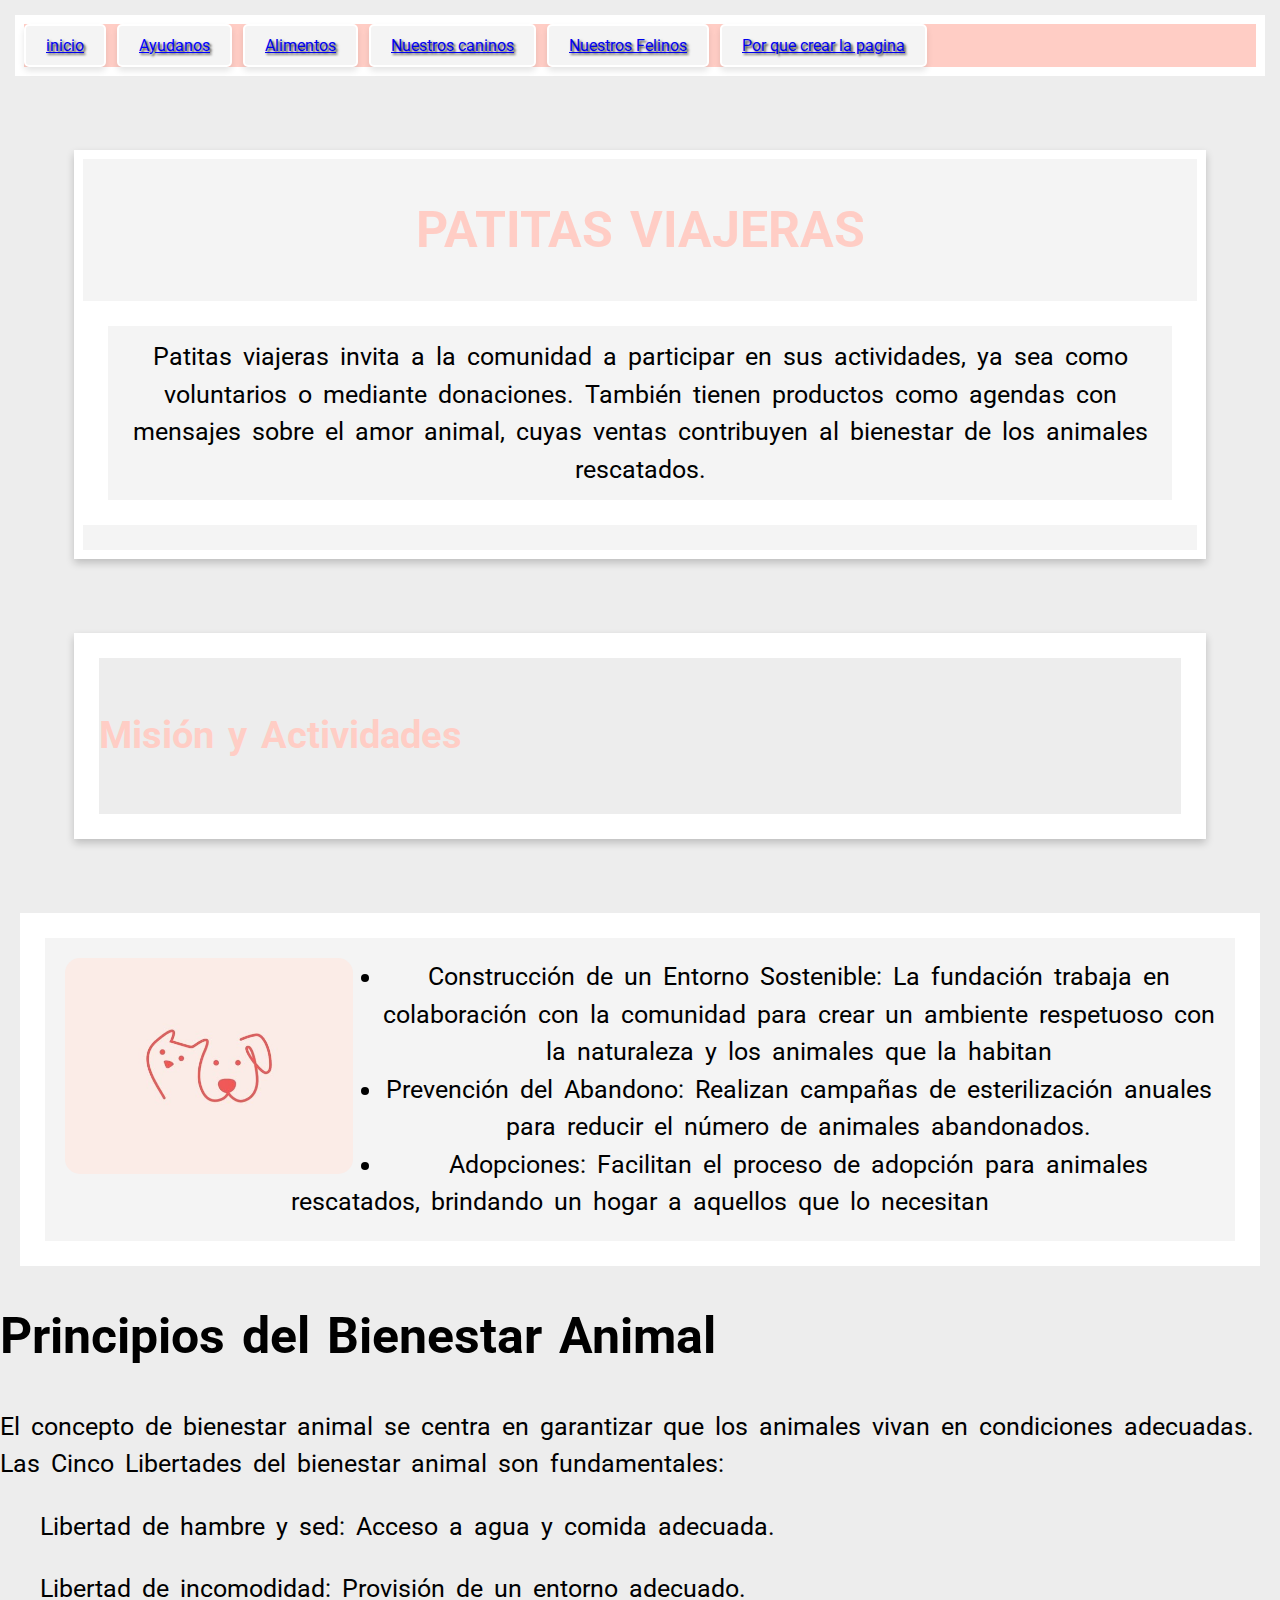
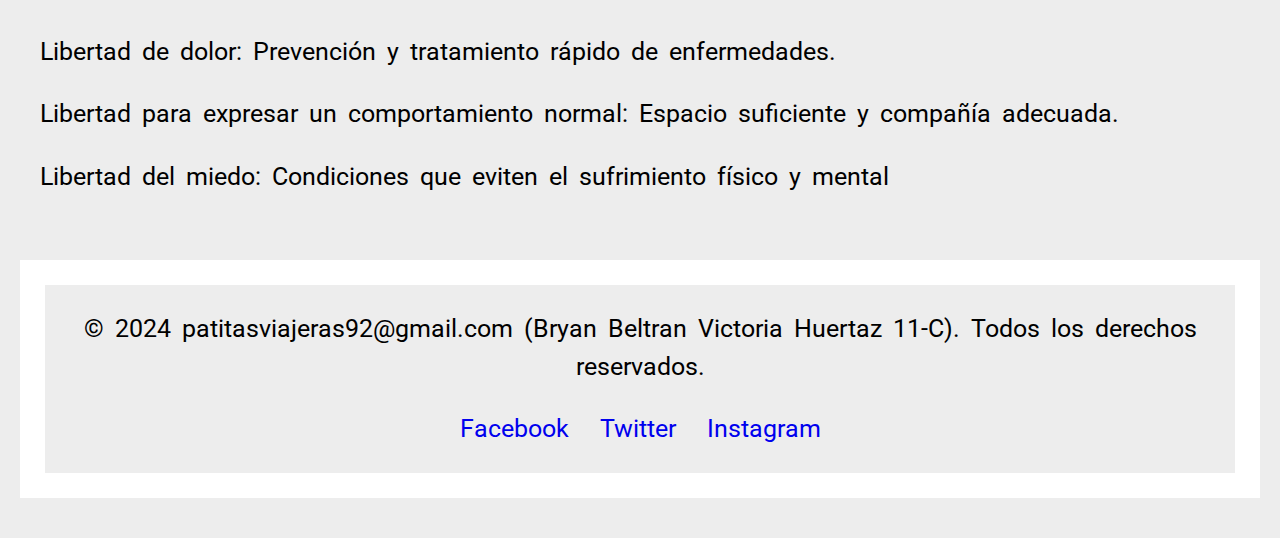
<file: Patitas Viajeras/index.html>
<!DOCTYPE html>
<html lang="es">
<head>
    <meta charset="UTF-8">
    <meta name="viewport" content="width=device-width, initial-scale=1.0">
    <link rel="stylesheet" type="text/css" href="Estilos/Estilos.css">
    <title>Patitas Viajeras</title>
    <link rel="icon" href="img/general/icon.png" type="png">
</head>

</head>
<body>
   <div class="Botones">
    <button class="es"><a href="file:///D:/Desktop/Patitas%20Viajeras/index.html">inicio</a></button>

    <button class="es"><a href="http://localhost/Login/" class="registro">Ayudanos</a></button>
     
    <button class="es"><a href="file:///D:/Desktop/Patitas%20Viajeras/Alimentos.html" class="Comida">Alimentos</a></button>

    <button class="es"><a href="file:///D:/Desktop/Patitas%20Viajeras/Caninos.html" class="caninos">Nuestros caninos</a></button>

    <button class="es"><a href="file:///D:/Desktop/Patitas%20Viajeras/Felinos.html" class="felinos">Nuestros Felinos</a></button>
    
    <button class="es"><a href="file:///D:/Desktop/Patitas%20Viajeras/Fundacion.html" class="felinos">Por que crear la pagina</a></button>
    
    </div>




   <div class="titulo">
    <h1>PATITAS VIAJERAS</h1> 
                
                  <p class="Que">Patitas viajeras invita a la comunidad a participar en sus actividades, ya sea como voluntarios o 
                  mediante donaciones. También tienen productos como agendas con mensajes sobre el amor animal, cuyas ventas contribuyen al bienestar de los animales rescatados.</p>
               </div>

     <div class="vis">
        <h2>Misión y Actividades</h2>
     </div>
   <div class="mis">
      <img src="img/general/imagen.png" class="imagen" alt="logo">

        <li>
         Construcción de un Entorno Sostenible: La fundación trabaja en colaboración con la comunidad para crear un ambiente respetuoso con la naturaleza y los animales que la habitan
        </li> 
        <li>
         Prevención del Abandono: Realizan campañas de esterilización anuales para reducir el número de animales abandonados.
        </li> 
        <li>
         Adopciones: Facilitan el proceso de adopción para animales rescatados, brindando un hogar a aquellos que lo necesitan
        </li>       
   </div>
<div></div>
    <h1>Principios del Bienestar Animal</h1>
   <p>El concepto de bienestar animal se centra en garantizar que los animales vivan en condiciones adecuadas. Las Cinco Libertades del bienestar animal son fundamentales:
   
              <ol>Libertad de hambre y sed: Acceso a agua y comida adecuada.</ol>
              <ol>Libertad de incomodidad: Provisión de un entorno adecuado.</ol>
              <ol>Libertad de dolor: Prevención y tratamiento rápido de enfermedades.</ol>
              <ol>Libertad para expresar un comportamiento normal: Espacio suficiente y compañía adecuada.</ol>
              <ol>Libertad del miedo: Condiciones que eviten el sufrimiento físico y mental</ol>
   </p>




<footer>
   
   <div class="footer-content">
            <p>© 2024 patitasviajeras92@gmail.com (Bryan Beltran Victoria Huertaz 11-C). Todos los derechos reservados.</p>
            <ul class="social-icons">
                <li><a href="https://www.facebook.com/profile.php?id=61567498201996" target="_blank">Facebook</a></li>
                <li><a href="https://x.com/Via95187Patitas" target="_blank">Twitter</a></li>
                <li><a href="https://www.instagram.com/patitas_viajeras_92/" target="_blank">Instagram</a></li>
            </ul>
        </div>

</footer>


</body>
</html>
</file>
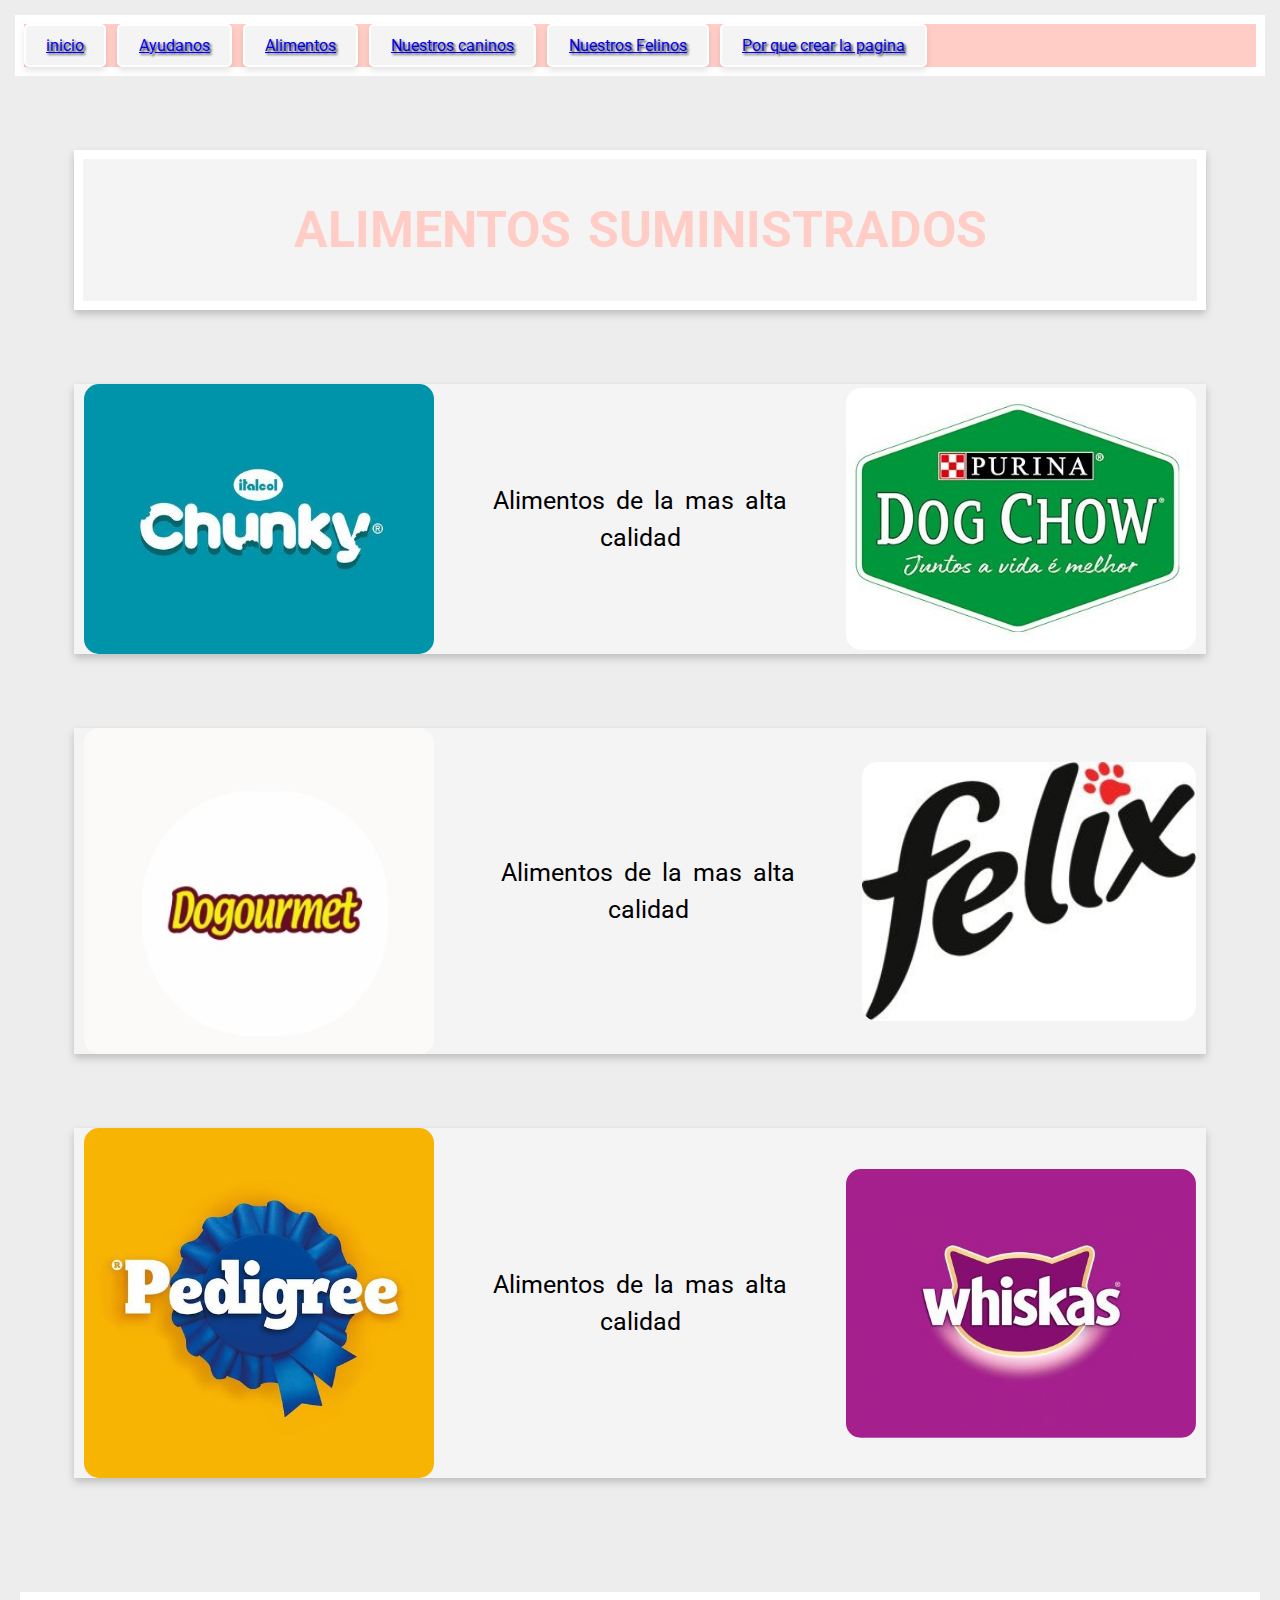
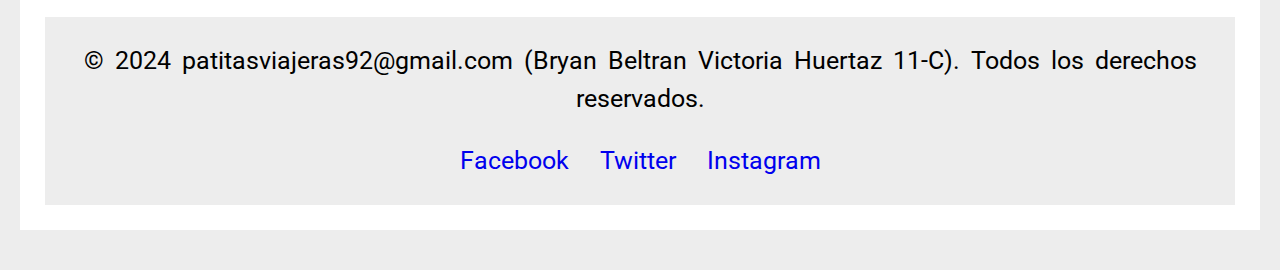
<file: Patitas Viajeras/Alimentos.html>
<!DOCTYPE html>
<head>
    <meta charset="UTF-8">
    <meta name="viewport" content="width=device-width, initial-scale=1.0">
    <link rel="stylesheet" type="text/css" href="Estilos/Estilos.css">
    <title>Patitas Viajeras</title>
    <link rel="icon" href="img/general/icon.png" type="png">
</head>

</head>

<body>
	  <div class="Botones">
    <button class="es"><a href="file:///D:/Desktop/Patitas%20Viajeras/index.html">inicio</a></button>

    <button class="es"><a href="http://localhost/Login/" class="registro">Ayudanos</a></button>
     
    <button class="es"><a href="file:///D:/Desktop/Patitas%20Viajeras/Alimentos.html" class="Comida">Alimentos</a></button>

    <button class="es"><a href="file:///D:/Desktop/Patitas%20Viajeras/Caninos.html" class="caninos">Nuestros caninos</a></button>

    <button class="es"><a href="file:///D:/Desktop/Patitas%20Viajeras/Felinos.html" class="felinos">Nuestros Felinos</a></button>
    
    <button class="es"><a href="file:///D:/Desktop/Patitas%20Viajeras/Fundacion.html" class="felinos">Por que crear la pagina</a></button>
    
    </div>

    </div>

   <div class="Alimentos">	
     <h1> ALIMENTOS SUMINISTRADOS </h1>
   </div>

   <div class="imagenes">  
     <img src="img/comida/Chunky.jpeg" class="imagen1">
       <p class="texto-entre">Alimentos de la mas alta calidad</p>
       <img src="img/comida/Dogchow.jpeg" class="imagen1">
        </div> 
           <div class="imagenes">
              <img src="img/comida/Dogurment.jpeg" class="imagen2">
                <p class="texto-entre">Alimentos de la mas alta calidad</p>
                 <img src="img/comida/felix.jpeg" class="imagen2">
            </div>           
              <div class="imagenes">
                 <img src="img/comida/pedigree.jpeg" class="imagen3">
                    <p class="texto-entre">Alimentos de la mas alta calidad</p> 
                     <img src="img/comida/Whiscats.jpeg" class="imagen3">
   </div> 

  
<footer>
    <div class="footer-content">
            <p>© 2024 patitasviajeras92@gmail.com (Bryan Beltran Victoria Huertaz 11-C). Todos los derechos reservados.</p>
            <ul class="social-icons">
                <li><a href="https://www.facebook.com/profile.php?id=61567498201996" target="_blank">Facebook</a></li>
                <li><a href="https://x.com/Via95187Patitas" target="_blank">Twitter</a></li>
                <li><a href="https://www.instagram.com/patitas_viajeras_92/" target="_blank">Instagram</a></li>
            </ul>
        </div>

</footer>

</body>
</file>
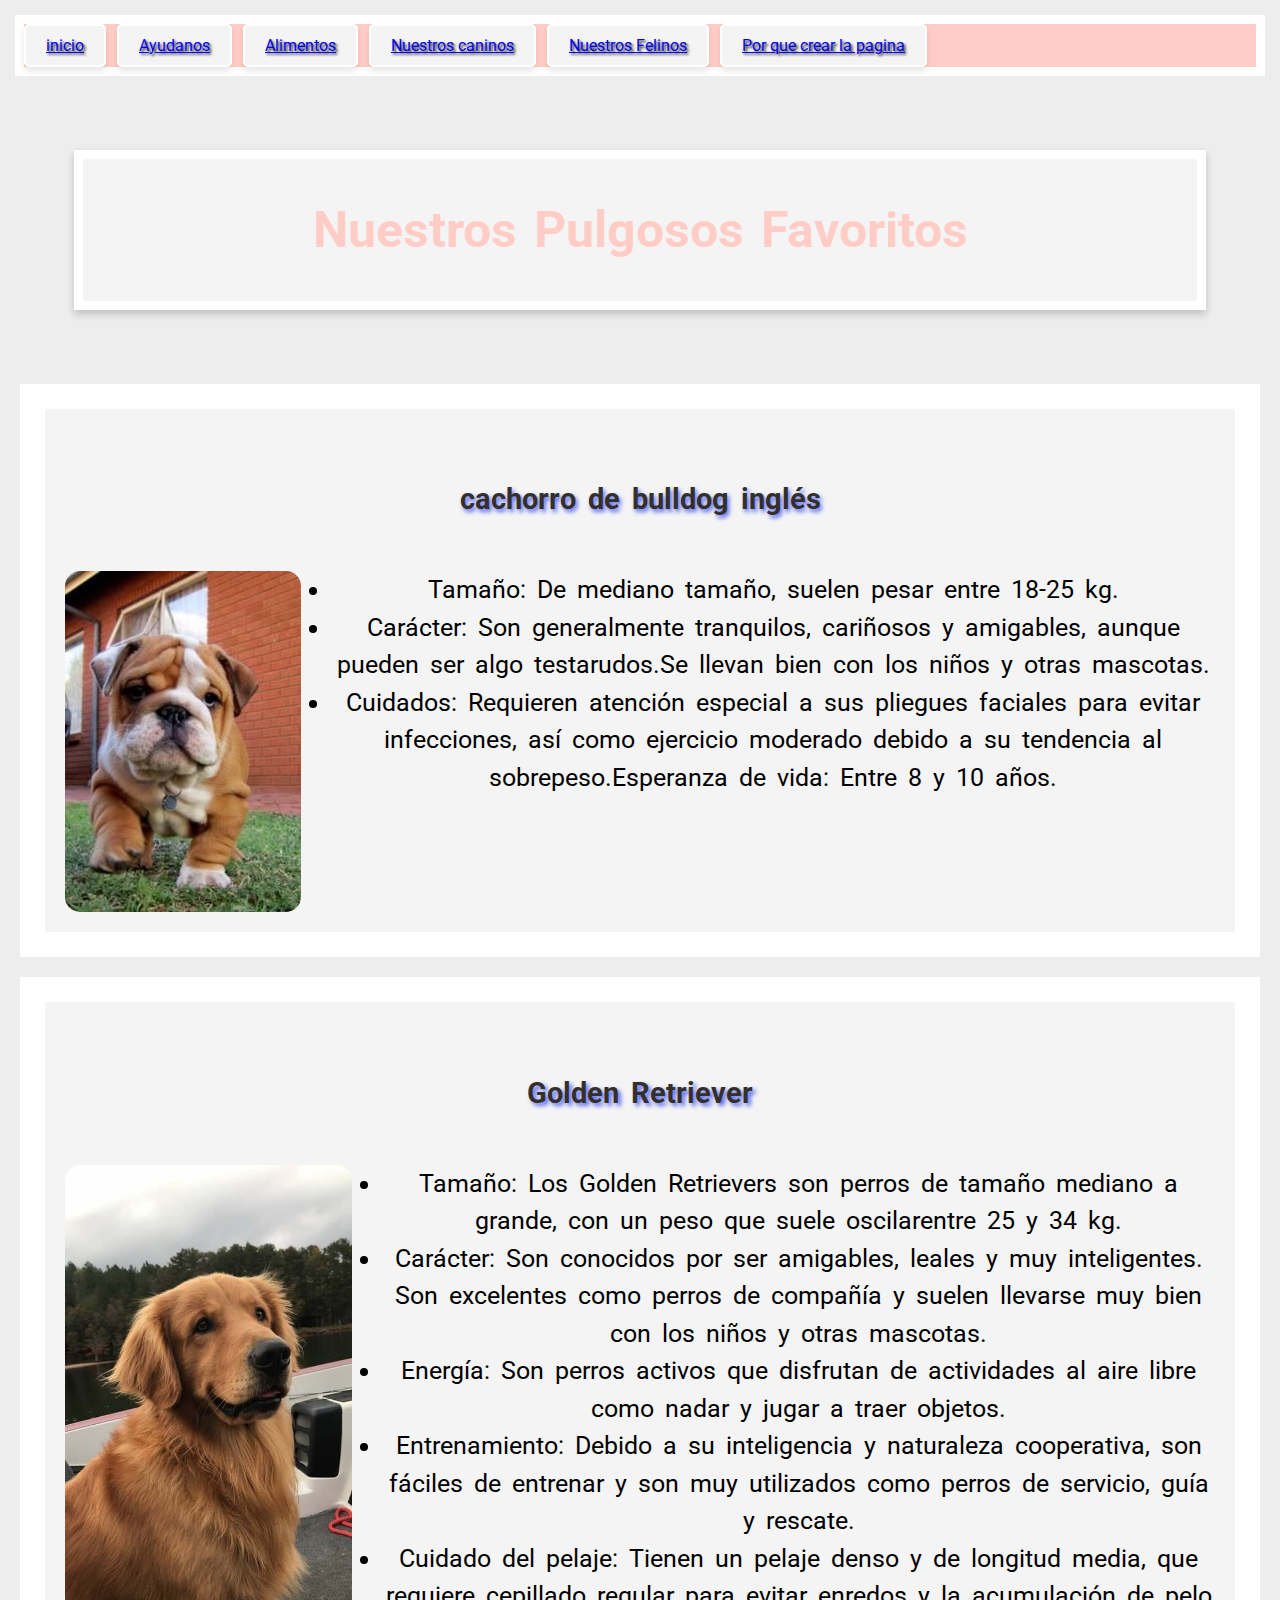
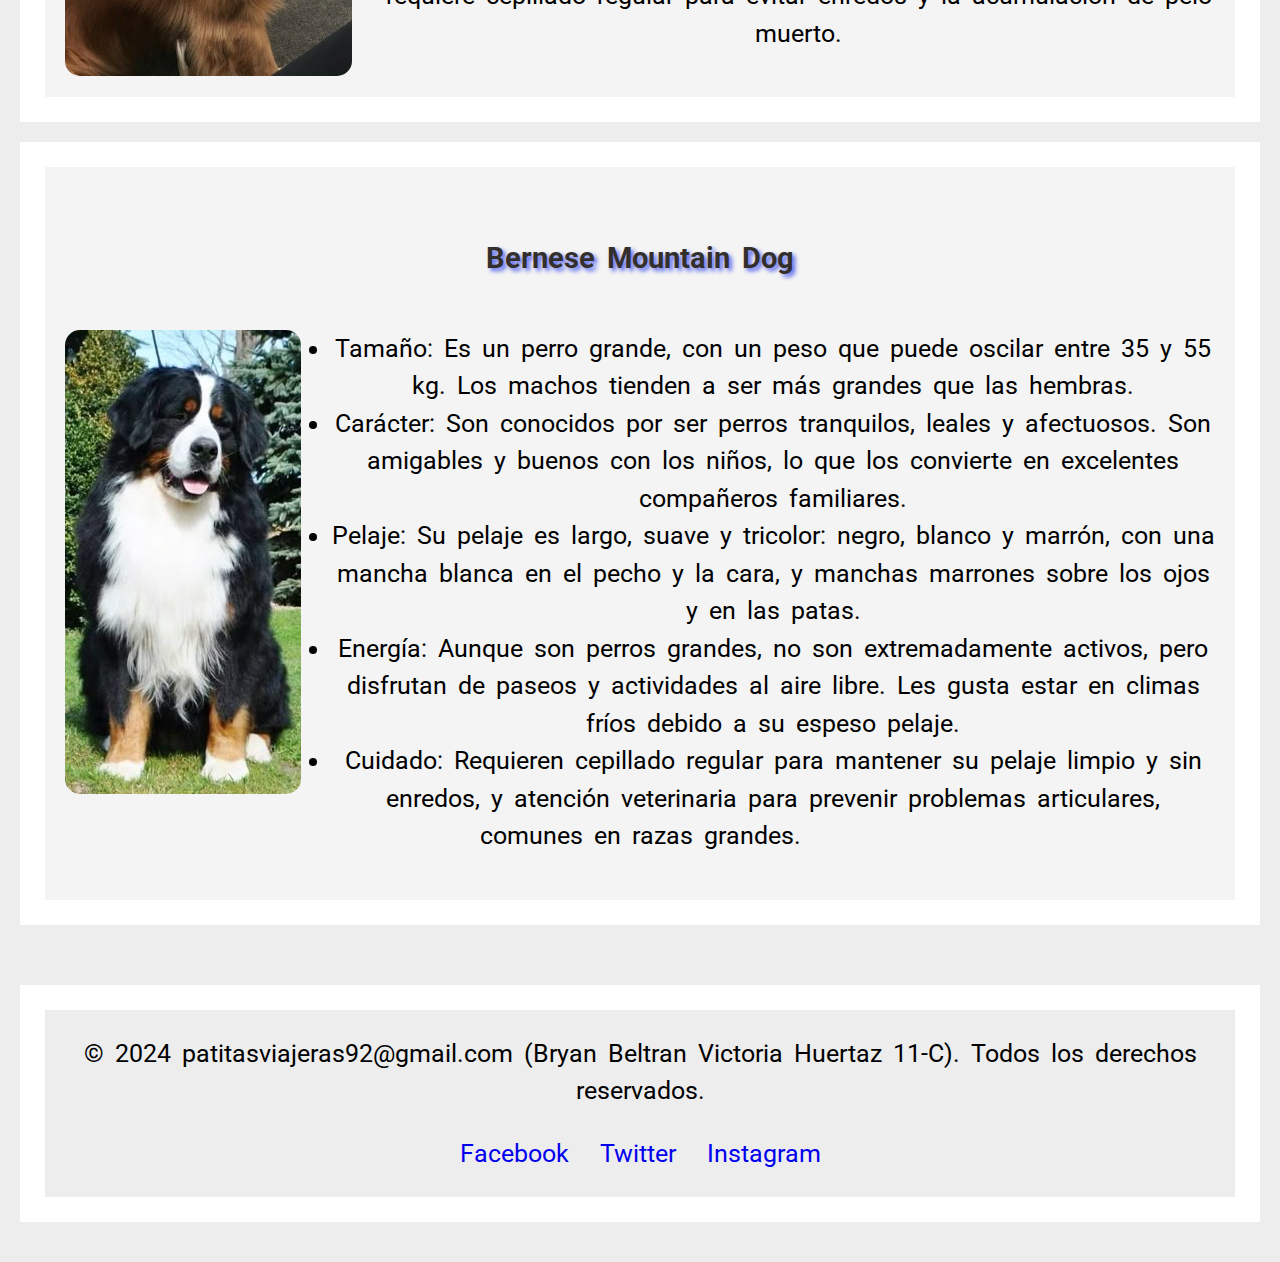
<file: Patitas Viajeras/Caninos.html>
<!DOCTYPE html>
<html lang="es">
<head>
    <meta charset="UTF-8">
    <meta name="viewport" content="width=device-width, initial-scale=1.0">
    <link rel="stylesheet" type="text/css" href="Estilos/Estilos.css">
    <title>Patitas Viajeras</title>
    <link rel="icon" href="img/general/icon.png" type="png">
</head>

<body>
    <div class="Botones">
    <button class="es"><a href="file:///D:/Desktop/Patitas%20Viajeras/index.html">inicio</a></button>

    <button class="es"><a href="http://localhost/Login/" class="registro">Ayudanos</a></button>
     
    <button class="es"><a href="file:///D:/Desktop/Patitas%20Viajeras/Alimentos.html" class="Comida">Alimentos</a></button>

    <button class="es"><a href="file:///D:/Desktop/Patitas%20Viajeras/Caninos.html" class="caninos">Nuestros caninos</a></button>

    <button class="es"><a href="file:///D:/Desktop/Patitas%20Viajeras/Felinos.html" class="felinos">Nuestros Felinos</a></button>
    
    <button class="es"><a href="file:///D:/Desktop/Patitas%20Viajeras/Fundacion.html" class="felinos">Por que crear la pagina</a></button>
    
    </div>

    </div>

<div class="titulo">
    <h1>Nuestros Pulgosos Favoritos</h1> 
</div>

  <div class="perros">
    <h3>cachorro de bulldog inglés</h3>
      <img src="img/Perros/Daniel.jpeg" class="Daniel"><p><li>Tamaño: De mediano tamaño, suelen pesar entre 18-25 kg.</li>
                                                          
                                                          <li>Carácter: Son generalmente tranquilos, cariñosos y amigables, aunque pueden ser algo testarudos.Se llevan bien con los niños y otras mascotas.</li>
                                                          
                                                          <li>Cuidados: Requieren atención especial a sus pliegues faciales para evitar infecciones, así como ejercicio moderado debido a su tendencia al sobrepeso.Esperanza de vida: Entre 8 y 10 años.</li>
                                                      </p> 
  </div>
  
  <div class="perros">  
    <h3>Golden Retriever</h3>
      <img src="img/Perros/Max.jpeg" class="beethoven"><p>     <li>Tamaño: Los Golden Retrievers son perros de tamaño mediano a grande, con un peso que suele oscilarentre  25 y 34 kg.</li> 
                                                                <li>Carácter: Son conocidos por ser amigables, leales y muy inteligentes. Son excelentes como perros de compañía y suelen llevarse muy bien con los niños y otras mascotas.</li>
                                                                
                                                                <li>Energía: Son perros activos que disfrutan de actividades al aire libre como nadar y jugar a traer objetos.</li>
                                                                
                                                                <li>Entrenamiento: Debido a su inteligencia y naturaleza cooperativa, son fáciles de entrenar y son muy utilizados como perros de servicio, guía y rescate.</li>
                                                                
                                                                <li>Cuidado del pelaje: Tienen un pelaje denso y de longitud media, que requiere cepillado regular para evitar enredos y la acumulación de pelo muerto.</li>
                                                        </p>
  </div>   
  
  <div class="perros">  
    <h3>Bernese Mountain Dog</h3>
      <img src="img/Perros/beethoven.jpeg" class="Max"><p>      <li>Tamaño: Es un perro grande, con un peso que puede oscilar entre 35 y 55 kg. Los machos tienden a ser                                                             más grandes que las hembras.</li>
                                                                <li>Carácter: Son conocidos por ser perros tranquilos, leales y afectuosos. Son amigables y buenos con los niños, lo que los convierte en excelentes compañeros familiares.</li>
                                                                <li>Pelaje: Su pelaje es largo, suave y tricolor: negro, blanco y marrón, con una mancha blanca en el pecho y la cara, y manchas marrones sobre los ojos y en las patas.</li>
                                                                <li>Energía: Aunque son perros grandes, no son extremadamente activos, pero disfrutan de paseos y actividades al aire libre. Les gusta estar en climas fríos debido a su espeso pelaje.</li>
                                                                <li>Cuidado: Requieren cepillado regular para mantener su pelaje limpio y sin enredos, y atención veterinaria para prevenir problemas articulares, comunes en razas grandes.
                                                        </p>
  </div>
</body>
<footer>
      <div class="footer-content">
            <p>© 2024 patitasviajeras92@gmail.com (Bryan Beltran Victoria Huertaz 11-C). Todos los derechos reservados.</p>
            <ul class="social-icons">
                <li><a href="https://www.facebook.com/profile.php?id=61567498201996" target="_blank">Facebook</a></li>
                <li><a href="https://x.com/Via95187Patitas" target="_blank">Twitter</a></li>
                <li><a href="https://www.instagram.com/patitas_viajeras_92/" target="_blank">Instagram</a></li>
            </ul>
        </div>

</footer>
</html>
</file>
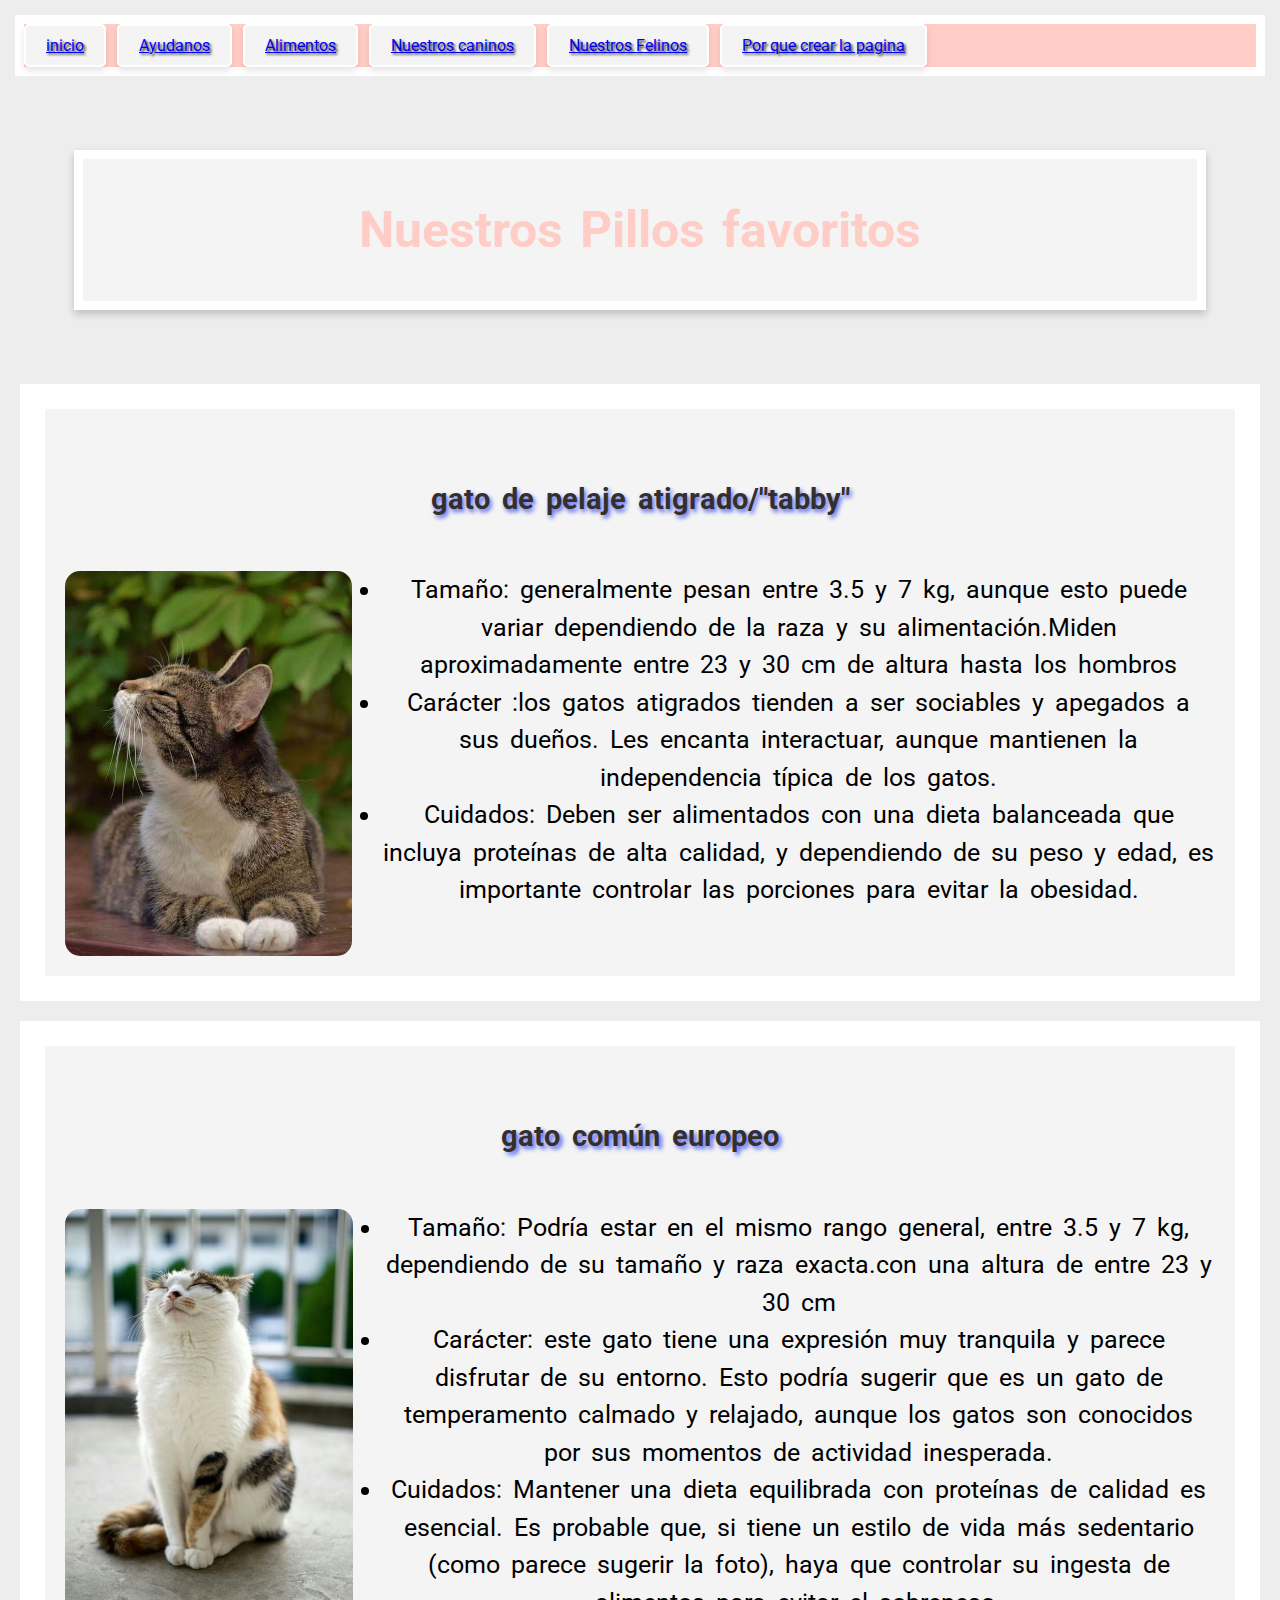
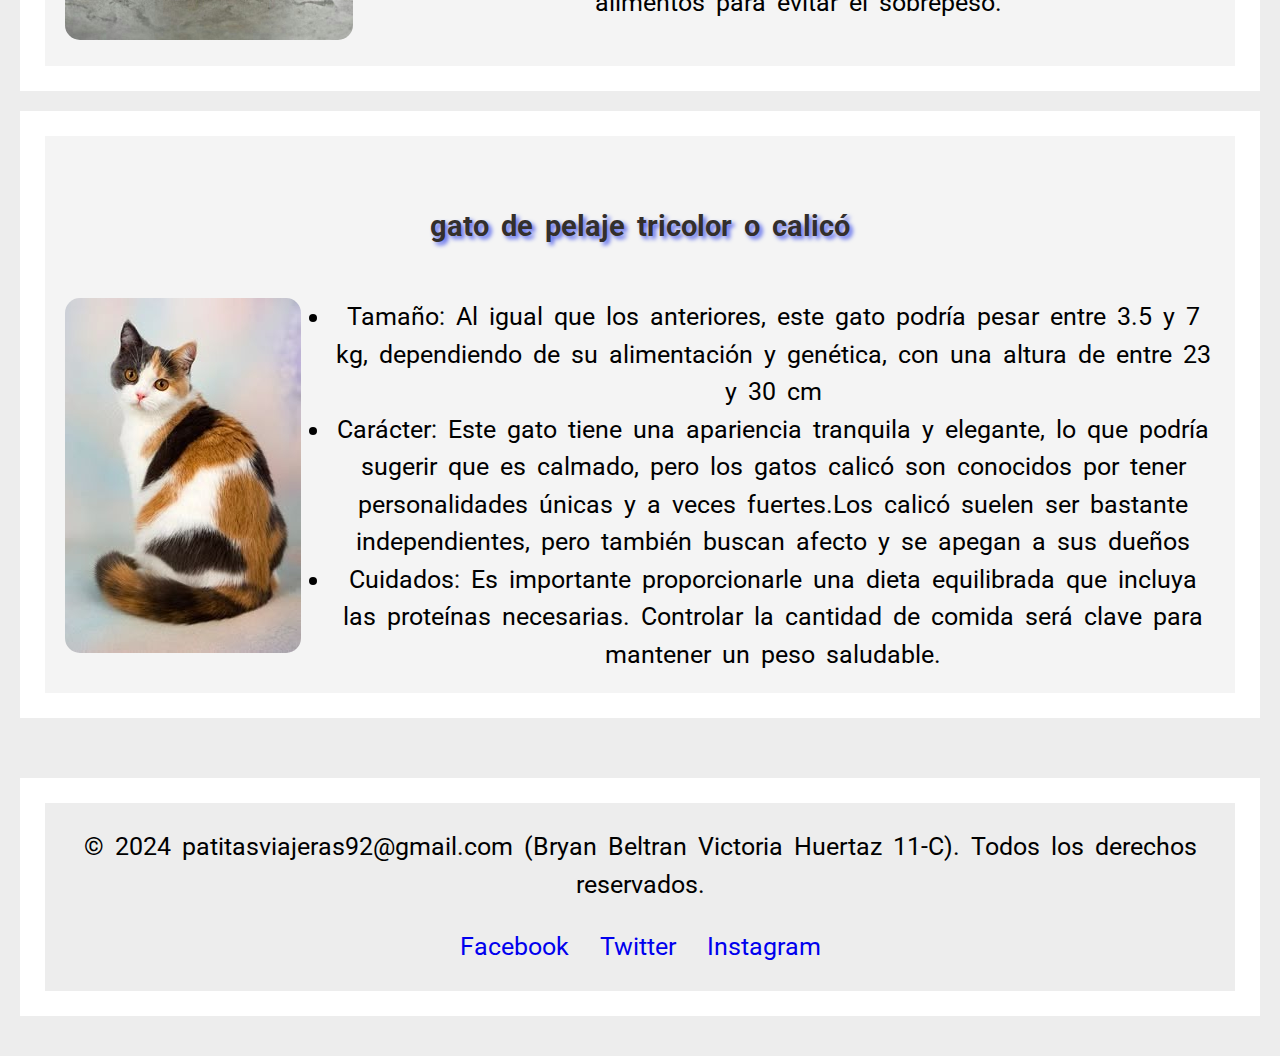
<file: Patitas Viajeras/Felinos.html>
<!DOCTYPE html>
<html lang="es">
<head>
    <meta charset="UTF-8">
    <meta name="viewport" content="width=device-width, initial-scale=1.0">
    <link rel="stylesheet" type="text/css" href="Estilos/Estilos.css">
    <title>Patitas Viajeras</title>
    <link rel="icon" href="img/general/icon.png" type="png">
</head>

<body>
    <div class="Botones">
    <button class="es"><a href="file:///D:/Desktop/Patitas%20Viajeras/index.html">inicio</a></button>

    <button class="es"><a href="http://localhost/Login/" class="registro">Ayudanos</a></button>
     
    <button class="es"><a href="file:///D:/Desktop/Patitas%20Viajeras/Alimentos.html" class="Comida">Alimentos</a></button>

    <button class="es"><a href="file:///D:/Desktop/Patitas%20Viajeras/Caninos.html" class="caninos">Nuestros caninos</a></button>

    <button class="es"><a href="file:///D:/Desktop/Patitas%20Viajeras/Felinos.html" class="felinos">Nuestros Felinos</a></button>
    
    <button class="es"><a href="file:///D:/Desktop/Patitas%20Viajeras/Fundacion.html" class="felinos">Por que crear la pagina</a></button>
    
    </div>

    </div>

<div class="titulo">
    <h1>Nuestros Pillos favoritos</h1> 
</div>

<div class="Gatos">
   <h3>gato de pelaje atigrado/"tabby"</h3> 
    <img src="img/Gatos/Drago.jpeg" class="drago"><p><li>Tamaño: generalmente pesan entre 3.5 y 7 kg, aunque esto puede variar dependiendo de la raza y su                                                   alimentación.Miden aproximadamente entre 23 y 30 cm de altura hasta los hombros</li>
                                                     <li>Carácter :los gatos atigrados tienden a ser sociables y apegados a sus dueños. Les encanta interactuar, aunque mantienen la      independencia típica de los gatos.</li>
                                                     <li>Cuidados: Deben ser alimentados con una dieta balanceada que incluya proteínas de alta calidad, y dependiendo de su peso y edad, es importante controlar las porciones para evitar la obesidad.</li>
                                                  </p>
</div> 

<div class="Gatos">  
   <h3>gato común europeo</h3>  
    <img src="img/Gatos/Milu.jpeg" class="milu"><p><li>Tamaño: Podría estar en el mismo rango general, entre 3.5 y 7 kg, dependiendo de su tamaño y raza exacta.con una                                                altura de entre 23 y 30 cm</li>
                                                   <li>Carácter: este gato tiene una expresión muy tranquila y parece disfrutar de su entorno. Esto podría sugerir que es un gato de temperamento calmado y relajado, aunque los gatos son conocidos por sus momentos de actividad inesperada.</li>
                                                   <li>Cuidados: Mantener una dieta equilibrada con proteínas de calidad es esencial. Es probable que, si tiene un estilo de vida más sedentario (como parece sugerir la foto), haya que controlar su ingesta de alimentos para evitar el sobrepeso.</li>
                                                </p>
</div>

<div class="Gatos">
   <h3>gato de pelaje tricolor o calicó</h3> 
    <img src="img/Gatos/Willson.jpeg"class="willson"><p><li>Tamaño: Al igual que los anteriores, este gato podría pesar entre 3.5 y 7 kg, dependiendo de su alimentación y                                                       genética, con una altura de entre 23 y 30 cm </li>
                                                         <li>Carácter: Este gato tiene una apariencia tranquila y elegante, lo que podría sugerir que es calmado, pero los gatos calicó son conocidos por tener personalidades únicas y a veces fuertes.Los calicó suelen ser bastante independientes, pero también buscan afecto y se apegan a sus dueños</li>
                                                         <li>Cuidados: Es importante proporcionarle una dieta equilibrada que incluya las proteínas necesarias. Controlar la cantidad de comida será clave para mantener un peso saludable.</li>
</div>





</body>
<footer>
    <div class="footer-content">
            <p>© 2024 patitasviajeras92@gmail.com (Bryan Beltran Victoria Huertaz 11-C). Todos los derechos reservados.</p>
            <ul class="social-icons">
                <li><a href="https://www.facebook.com/profile.php?id=61567498201996" target="_blank">Facebook</a></li>
                <li><a href="https://x.com/Via95187Patitas" target="_blank">Twitter</a></li>
                <li><a href="https://www.instagram.com/patitas_viajeras_92/" target="_blank">Instagram</a></li>
            </ul>
        </div>

</footer>
</html>
</file>
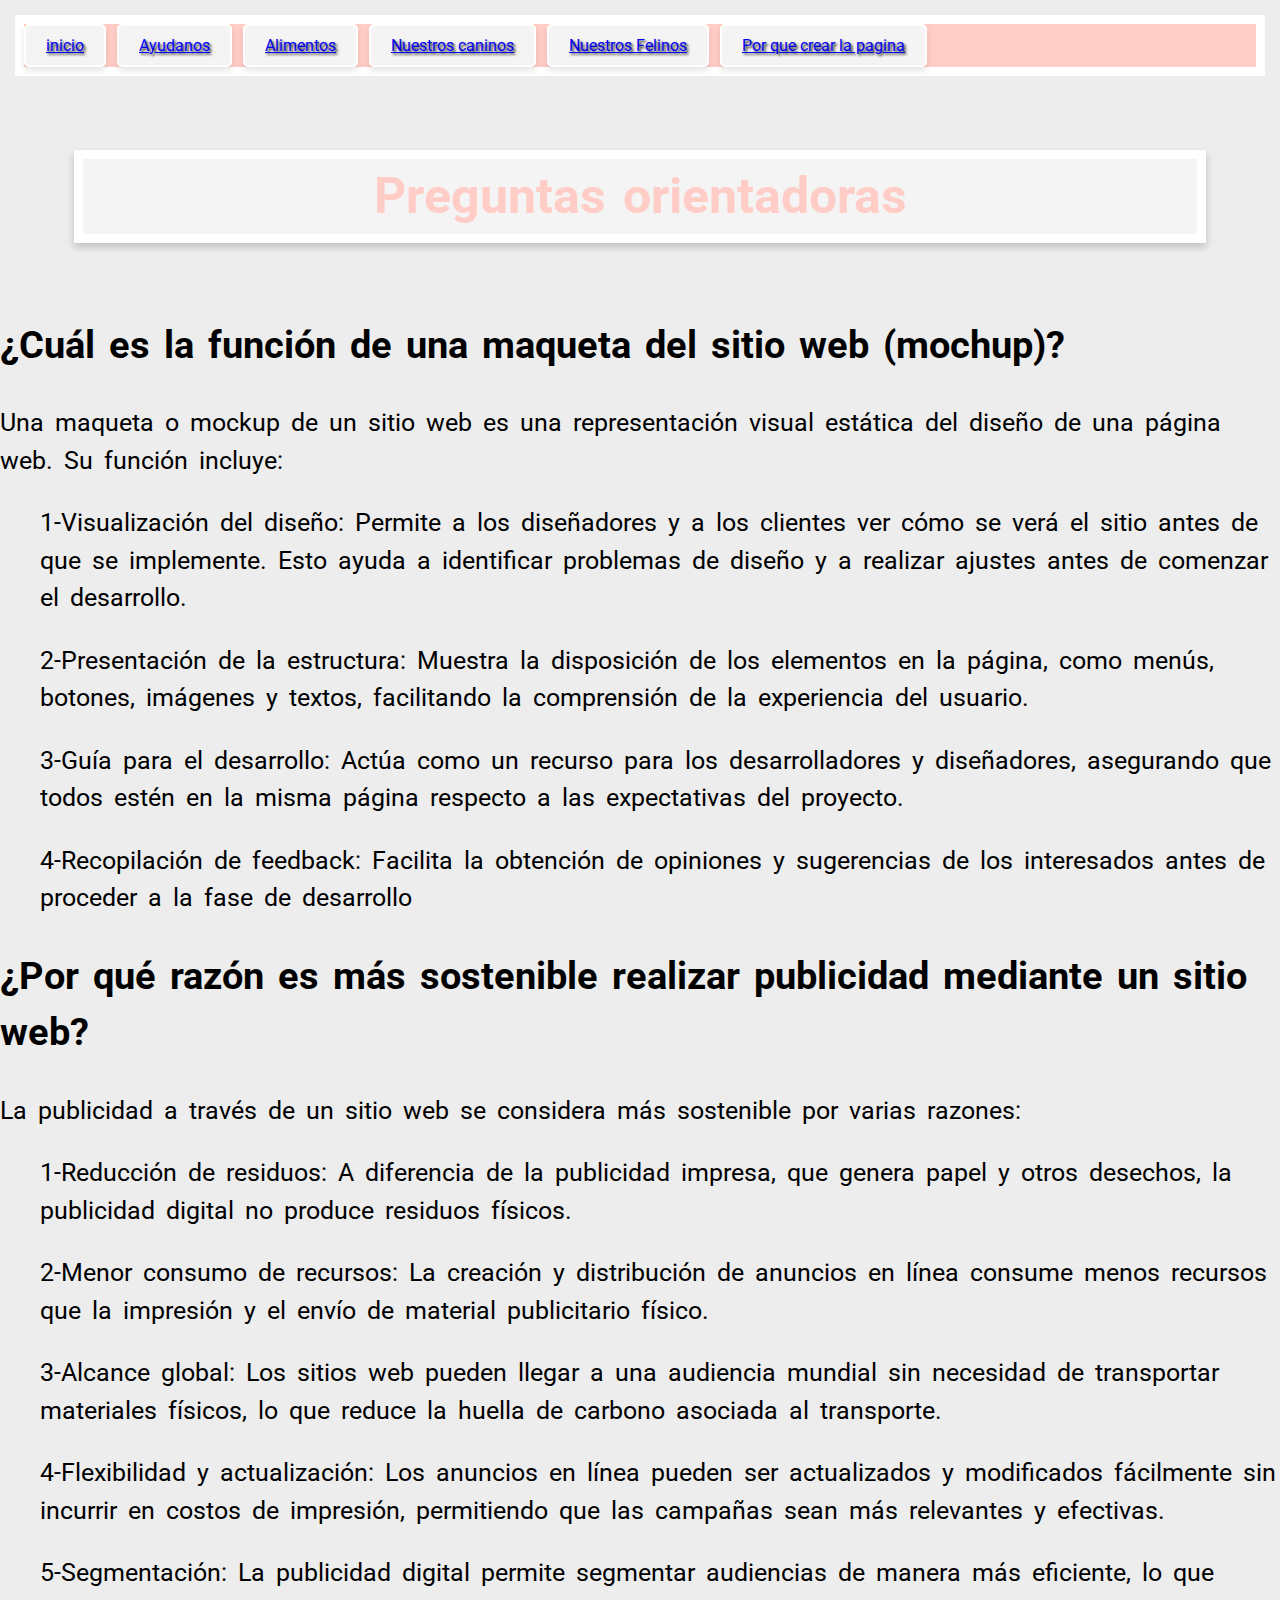
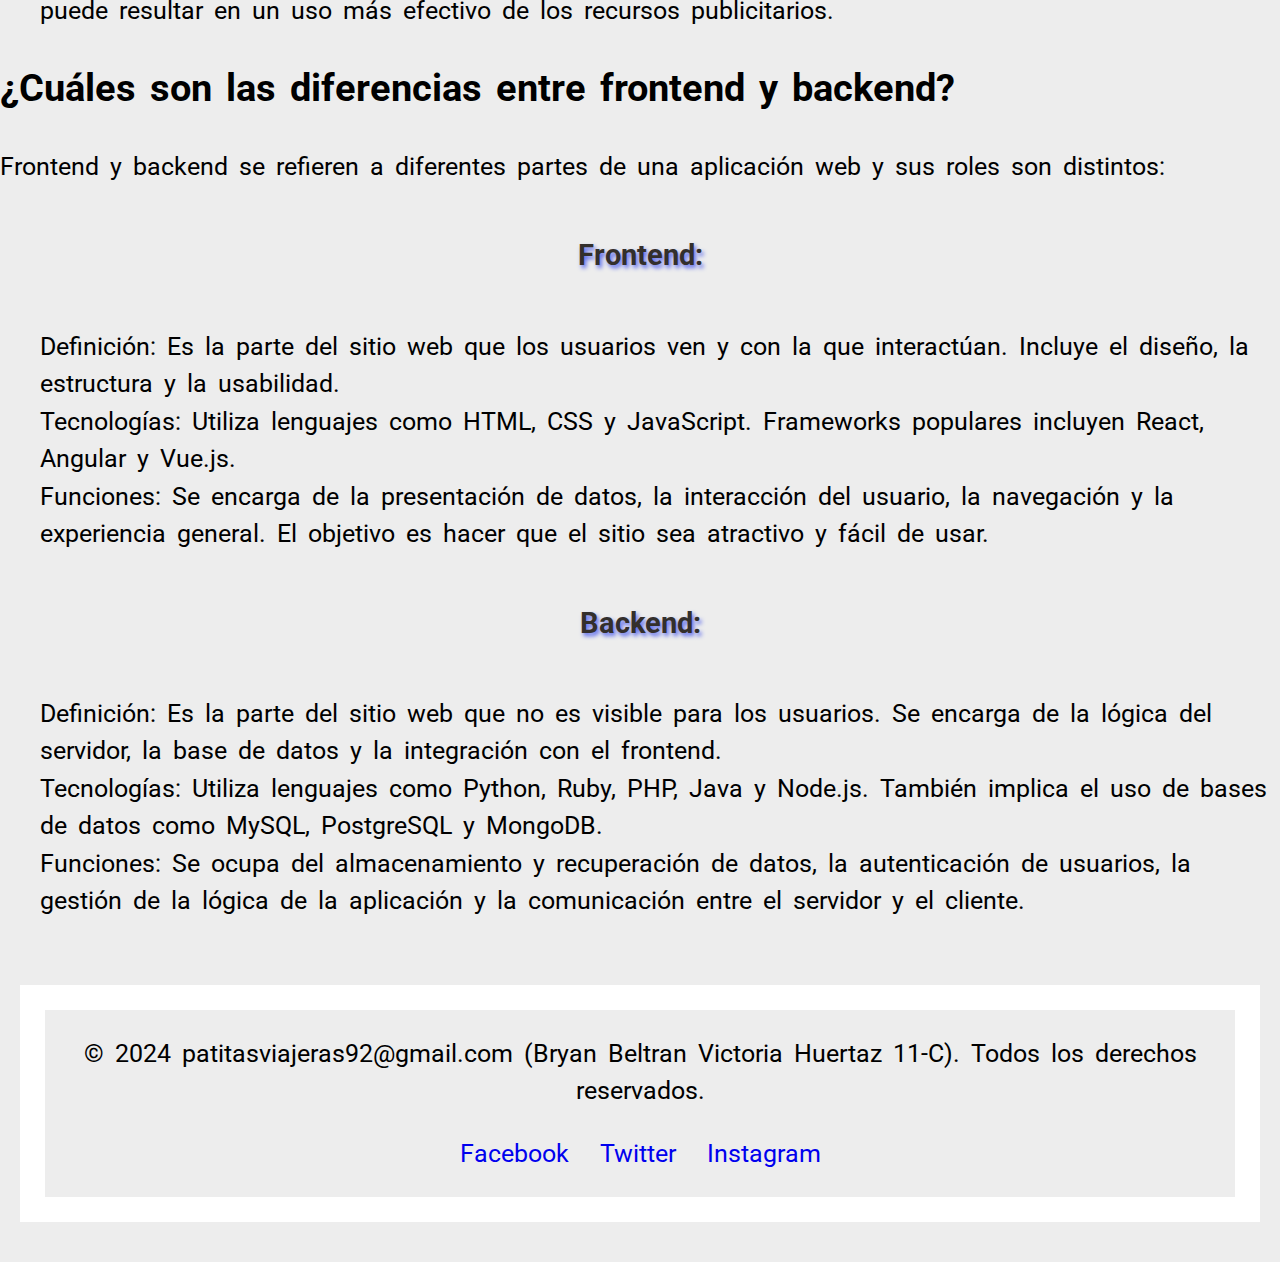
<file: Patitas Viajeras/Fundacion.html>
<!DOCTYPE html>
<html lang="es">
<head>
    <meta charset="UTF-8">
    <meta name="viewport" content="width=device-width, initial-scale=1.0">
    <link rel="stylesheet" type="text/css" href="Estilos/Estilos.css">
    <title>Patitas Viajeras</title>
    <link rel="icon" href="img/general/icon.png" type="png">
</head>

</head>
<body>
   <div class="Botones">
    <button class="es"><a href="file:///D:/Desktop/Patitas%20Viajeras/index.html">inicio</a></button>

    <button class="es"><a href="http://localhost/Login/" class="registro">Ayudanos</a></button>
     
    <button class="es"><a href="file:///D:/Desktop/Patitas%20Viajeras/Alimentos.html" class="Comida">Alimentos</a></button>

    <button class="es"><a href="file:///D:/Desktop/Patitas%20Viajeras/Caninos.html" class="caninos">Nuestros caninos</a></button>

    <button class="es"><a href="file:///D:/Desktop/Patitas%20Viajeras/Felinos.html" class="felinos">Nuestros Felinos</a></button>
    
    <button class="es"><a href="file:///D:/Desktop/Patitas%20Viajeras/Fundacion.html" class="felinos">Por que crear la pagina</a></button>
    
    </div>
    
    </div>

<div>
   
  <h1 class="titulo">Preguntas orientadoras </h1>
</div>
  
<div class="respuestas">
  <p>
   <h2><li>¿Cuál es la función de una maqueta del sitio web (mochup)?</li></h2>
     
     <p>Una maqueta o mockup de un sitio web es una representación visual estática del diseño de una página web. Su función incluye:</p>

       <ol> 1-Visualización del diseño: Permite a los diseñadores y a los clientes ver cómo se verá el sitio antes de que se implemente. Esto ayuda a identificar problemas de diseño y a realizar ajustes antes de comenzar el desarrollo.</ol>

       <ol>2-Presentación de la estructura: Muestra la disposición de los elementos en la página, como menús, botones, imágenes y textos, facilitando la comprensión de la experiencia del usuario.</ol>

       <ol>3-Guía para el desarrollo: Actúa como un recurso para los desarrolladores y diseñadores, asegurando que todos estén en la misma página respecto a las expectativas del proyecto.</ol>

       <ol>4-Recopilación de feedback: Facilita la obtención de opiniones y sugerencias de los interesados antes de proceder a la fase de desarrollo</ol>
   
   <h2><li>¿Por qué razón es más sostenible realizar publicidad mediante un sitio web?</li></h2>
     
     <p>La publicidad a través de un sitio web se considera más sostenible por varias razones:</p>

     <ol>1-Reducción de residuos: A diferencia de la publicidad impresa, que genera papel y otros desechos, la publicidad digital no produce residuos físicos.</ol>

     <ol>2-Menor consumo de recursos: La creación y distribución de anuncios en línea consume menos recursos que la impresión y el envío de material publicitario físico.</ol>

     <ol>3-Alcance global: Los sitios web pueden llegar a una audiencia mundial sin necesidad de transportar materiales físicos, lo que reduce la huella de carbono asociada al transporte.</ol>

     <ol>4-Flexibilidad y actualización: Los anuncios en línea pueden ser actualizados y modificados fácilmente sin incurrir en costos de impresión, permitiendo que las campañas sean más relevantes y efectivas.</ol>

     <ol>5-Segmentación: La publicidad digital permite segmentar audiencias de manera más eficiente, lo que puede resultar en un uso más efectivo de los recursos publicitarios.</ol>

   <h2><li>¿Cuáles son las diferencias entre frontend y backend?</li></h2>
   
   <p>Frontend y backend se refieren a diferentes partes de una aplicación web y sus roles son distintos:</p>

<dl>

<h3><dt>Frontend:</dt></h3>

<dd>Definición: Es la parte del sitio web que los usuarios ven y con la que interactúan. Incluye el diseño, la estructura y la usabilidad.</dd>

<dd>Tecnologías: Utiliza lenguajes como HTML, CSS y JavaScript. Frameworks populares incluyen React, Angular y Vue.js.</dd>

<dd>Funciones: Se encarga de la presentación de datos, la interacción del usuario, la navegación y la experiencia general. El objetivo es hacer que el sitio sea atractivo y fácil de usar.</dd>

<h3><dt>Backend:</dt></h3>

<dd>Definición: Es la parte del sitio web que no es visible para los usuarios. Se encarga de la lógica del servidor, la base de datos y la integración con el frontend.</dd>


<dd>Tecnologías: Utiliza lenguajes como Python, Ruby, PHP, Java y Node.js. También implica el uso de bases de datos como MySQL, PostgreSQL y MongoDB.</dd>

<dd>Funciones: Se ocupa del almacenamiento y recuperación de datos, la autenticación de usuarios, la gestión de la lógica de la aplicación y la comunicación entre el servidor y el cliente.</dd>

</dl>
</p>

</div>





 <footer>
   
   <div class="footer-content">
            <p>© 2024 patitasviajeras92@gmail.com (Bryan Beltran Victoria Huertaz 11-C). Todos los derechos reservados.</p>
            <ul class="social-icons">
                <li><a href="https://www.facebook.com/profile.php?id=61567498201996" target="_blank">Facebook</a></li>
                <li><a href="https://x.com/Via95187Patitas" target="_blank">Twitter</a></li>
                <li><a href="https://www.instagram.com/patitas_viajeras_92/" target="_blank">Instagram</a></li>
            </ul>
        </div>

</footer>


</body>
</html>
</file>
<file: Patitas Viajeras/Estilos/Estilos.css>
@import url('https://fonts.googleapis.com/css2?family=Roboto:wght@400;700&display=swap');


*{
	font-family: 'Roboto', sans-serif; 
}


body {
	font-size: 25px;
	background: #ededed; 
	padding: 0;
	margin: 0;
	word-spacing: 5px;
    line-height: 1.5;
}

footer {
    background-color:#ededed ;
    color: #;
    text-align: center;
    padding: 20px 0;
    position: relative;
    bottom: 0;
    width: 100%;
}

h3 {
	background-color: ;
    color: #332f2c;
    text-align: center;
    padding: 20px 0;
    position: relative;
    bottom: 0;
    width: 100%;
    font-family: 'Roboto', sans-serif;
    text-shadow:0.1em 0.1em 0.15em #5564eb;
}

li{
    color: #;
    bottom: 0;
    width: 100%;
    font-family: 'Roboto', sans-serif;
}    

.footer-content {
    margin: 20px;
    border: 25px solid #ffffff;
    max-width: 1200px;
    padding: 0 20px;
}

.es {
    background-color:#f4f4f4 ; 
    color: pink; 
    padding: 10px 20px; 
    border: 2px solid #ffff; 
    border-radius: 5px ; 
    font-size: 16px; 
    cursor: pointer; 
    transition: background-color 0.3s ease, transform 0.2s ease; 
    box-shadow: 0 4px 6px rgba(0, 0, 0, 0.1);
    text-shadow:0.1em 0.1em 0.15em #332f2c  
}

.es:hover {
    background-color: #2980b9; 
    transform: translateY(-2px); 
}


.es:active {
    transform: translateY(1px); 
}


.social-icons {
    list-style: none;
    padding: 0;
}

.social-icons li {
    display: inline;
    margin: 0 10px;
}


.social-icons a {
    color: #;
    text-decoration: none;
}

.social-icons a:hover {
    color: #f1c40f;
}


.titulo{
	color: #FFCDC5 ;
	text-align: center;
	margin: calc(5% + 10px);
	background-color: #f4f4f4;
	box-shadow: 0 4px 8px rgba(0, 0, 0, 0.2);
	border: 9px solid #ffff;
}

.Que{
	color:black;
    padding: 12px;
    border: 25px solid #ffffff;
}

.vis {
	text-align: left justify;
	line-height: 2.5;
	margin: calc(5% + 10px);
	color:#FFCDC5;
	box-shadow: 0 4px 8px rgba(0, 0, 0, 0.2);
	border: 25px solid #ffffff;
}

.mis {
	text-align: center;
	overflow: hidden;
	margin: 20px;
	background:#f4f4f4;
	padding: 20px;
	border: 25px solid #ffffff;
	overflow: hidden;

}

.imagen { 
    max-width:25%;
    height: auto; 
	text-align:center;
	float: left;
	margin-right: 30px; 
	transition: transform 0.7s ease;
    border-radius: 15px;
}

.imagen:hover {
    transform: scale(1.2);  
}

.Botones{
	margin: 15px;
	background:#FFCDC5;
	border: 9px solid #ffff;

}

.registro {
   color: blue; 
}

/* Pagina alimentos */

.Alimentos{
   color: #FFCDC5 ;
	text-align: center;
	margin: calc(5% + 10px);
	background-color: #f4f4f4;
	box-shadow: 0 4px 8px rgba(0, 0, 0, 0.2);
	border: 9px solid #ffff;
}

.imagenes{
 color: #FFCDC5 ;
	text-align: center;
	margin: calc(5% + 10px);
	background-color: #f4f4f4;
	box-shadow: 0 4px 8px rgba(0, 0, 0, 0.2);
  overflow: hidden;
  /*aliniar*/
  display: flex;  
  justify-content: space-between; 
  align-items: center;  
}

.imagen1{
    width: 350px; 
    height: auto;
    margin: 0 10px; 
    transition: transform 0.7s ease;
    border-radius: 15px;  
} 

.imagen2{
	width: 350px; 
    height: auto;
    margin: 0 10px; 
    transition: transform 0.7s ease;
    border-radius: 15px;
}

.imagen3{
	width: 350px; 
    height: auto;
    margin: 0 10px;
    transition: transform 0.7s ease;
    border-radius: 15px; 
}

.texto-entre {
    font-size: 25px;  
    margin: 0 20px;   
   color:black;
}

.imagen1:hover {
    transform: scale(1.2);  
}

.imagen3:hover {
    transform: scale(1.2);  
}
.imagen2:hover {
    transform: scale(1.2);  
}

/* Paginas Caninos */

.perros{
	text-align: center;
	overflow: hidden;
	margin: 20px;
	background:#f4f4f4;
	padding: 20px;
	border: 25px solid #ffffff;
	overflow: hidden;
}

.Daniel{
    max-width:25%;
    height: auto; 
	text-align:center;
	float: left;
	margin-right: 30px; 
	transition: transform 0.7s ease;
    border-radius: 15px;
}

.Daniel:hover {
    transform: scale(1.2);  
}

.beethoven{
	max-width:25%;
    height: auto; 
	text-align:center;
	float: left;
	margin-right: 30px; 
	transition: transform 0.7s ease;
    border-radius: 15px;
}

.beethoven:hover {
    transform: scale(1.2);  
}


.Max {
	max-width:25%;
    height: auto; 
	text-align:center;
	float: left;
	margin-right: 30px; 
	transition: transform 0.7s ease;
    border-radius: 15px;
}

.Max:hover {
    transform: scale(1.2);  
}

/* Pagina Gatos */

.Gatos {
    text-align: center;
	overflow: hidden;
	margin: 20px;
	background:#f4f4f4;
	padding: 20px;
	border: 25px solid #ffffff;
	overflow: hidden;
}

.drago {
	max-width:25%;
    height: auto; 
	text-align:center;
	float: left;
	margin-right: 30px; 
	transition: transform 0.7s ease;
    border-radius: 15px;
}

.drago:hover {
    transform: scale(1.2);  
}

.milu {
	max-width:25%;
    height: auto; 
	text-align:center;
	float: left;
	margin-right: 30px; 
	transition: transform 0.7s ease;
    border-radius: 15px;
}

.milu:hover {
    transform: scale(1.2);  
}

.willson {
	max-width:25%;
    height: auto; 
	text-align:center;
	float: left;
	margin-right: 30px; 
	transition: transform 0.7s ease;
    border-radius: 15px;
}

.willson:hover {
    transform: scale(1.2);  
}
</file>
